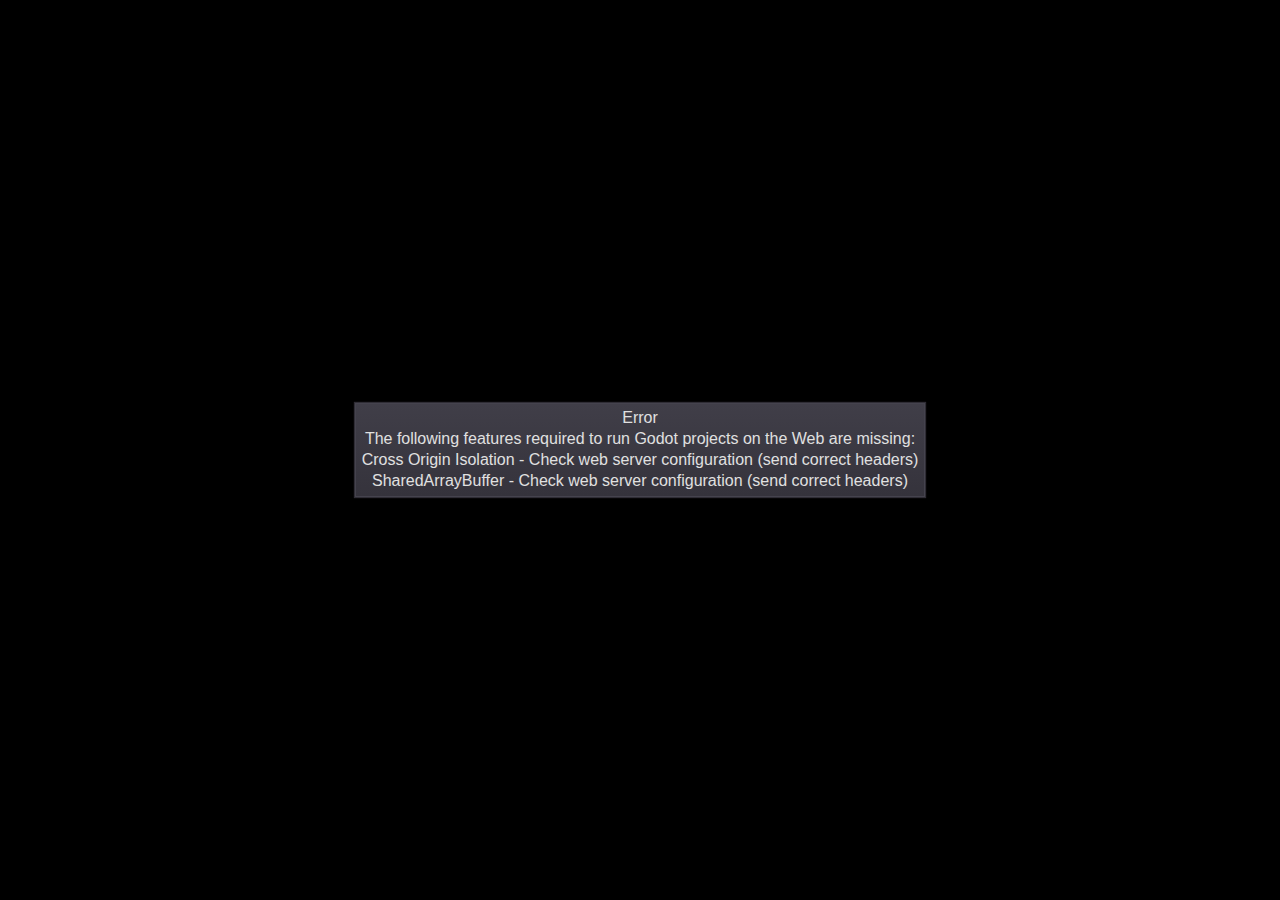
<file: assets/juego_del_caballero_oficial/index.html>
<!DOCTYPE html>
<html lang="en">
	<head>
		<meta charset="utf-8">
		<meta name="viewport" content="width=device-width, user-scalable=no">
		<title>Primer Juego</title>
		<style>
body {
	touch-action: none;
	margin: 0;
	border: 0 none;
	padding: 0;
	text-align: center;
	background-color: black;
}

#canvas {
	display: block;
	margin: 0;
	color: white;
}

#canvas:focus {
	outline: none;
}

.godot {
	font-family: 'Noto Sans', 'Droid Sans', Arial, sans-serif;
	color: #e0e0e0;
	background-color: #3b3943;
	background-image: linear-gradient(to bottom, #403e48, #35333c);
	border: 1px solid #45434e;
	box-shadow: 0 0 1px 1px #2f2d35;
}

/* Status display */

#status {
	position: absolute;
	left: 0;
	top: 0;
	right: 0;
	bottom: 0;
	display: flex;
	justify-content: center;
	align-items: center;
	/* don't consume click events - make children visible explicitly */
	visibility: hidden;
}

#status-progress {
	width: 366px;
	height: 7px;
	background-color: #38363A;
	border: 1px solid #444246;
	padding: 1px;
	box-shadow: 0 0 2px 1px #1B1C22;
	border-radius: 2px;
	visibility: visible;
}

@media only screen and (orientation:portrait) {
	#status-progress {
		width: 61.8%;
	}
}

#status-progress-inner {
	height: 100%;
	width: 0;
	box-sizing: border-box;
	transition: width 0.5s linear;
	background-color: #202020;
	border: 1px solid #222223;
	box-shadow: 0 0 1px 1px #27282E;
	border-radius: 3px;
}

#status-indeterminate {
	height: 42px;
	visibility: visible;
	position: relative;
}

#status-indeterminate > div {
	width: 4.5px;
	height: 0;
	border-style: solid;
	border-width: 9px 3px 0 3px;
	border-color: #2b2b2b transparent transparent transparent;
	transform-origin: center 21px;
	position: absolute;
}

#status-indeterminate > div:nth-child(1) { transform: rotate( 22.5deg); }
#status-indeterminate > div:nth-child(2) { transform: rotate( 67.5deg); }
#status-indeterminate > div:nth-child(3) { transform: rotate(112.5deg); }
#status-indeterminate > div:nth-child(4) { transform: rotate(157.5deg); }
#status-indeterminate > div:nth-child(5) { transform: rotate(202.5deg); }
#status-indeterminate > div:nth-child(6) { transform: rotate(247.5deg); }
#status-indeterminate > div:nth-child(7) { transform: rotate(292.5deg); }
#status-indeterminate > div:nth-child(8) { transform: rotate(337.5deg); }

#status-notice {
	margin: 0 100px;
	line-height: 1.3;
	visibility: visible;
	padding: 4px 6px;
	visibility: visible;
}
		</style>
		<link id='-gd-engine-icon' rel='icon' type='image/png' href='index.icon.png' />
<link rel='apple-touch-icon' href='index.apple-touch-icon.png'/>

	</head>
	<body>
		<canvas id="canvas">
			HTML5 canvas appears to be unsupported in the current browser.<br >
			Please try updating or use a different browser.
		</canvas>
		<div id="status">
			<div id="status-progress" style="display: none;" oncontextmenu="event.preventDefault();">
				<div id ="status-progress-inner"></div>
			</div>
			<div id="status-indeterminate" style="display: none;" oncontextmenu="event.preventDefault();">
				<div></div>
				<div></div>
				<div></div>
				<div></div>
				<div></div>
				<div></div>
				<div></div>
				<div></div>
			</div>
			<div id="status-notice" class="godot" style="display: none;"></div>
		</div>

		<script src="index.js"></script>
		<script>
const GODOT_CONFIG = {"args":[],"canvasResizePolicy":2,"executable":"index","experimentalVK":false,"fileSizes":{"index.pck":6735936,"index.wasm":49282035},"focusCanvas":true,"gdextensionLibs":[]};
const engine = new Engine(GODOT_CONFIG);

(function () {
	const INDETERMINATE_STATUS_STEP_MS = 100;
	const statusProgress = document.getElementById('status-progress');
	const statusProgressInner = document.getElementById('status-progress-inner');
	const statusIndeterminate = document.getElementById('status-indeterminate');
	const statusNotice = document.getElementById('status-notice');

	let initializing = true;
	let statusMode = 'hidden';

	let animationCallbacks = [];
	function animate(time) {
		animationCallbacks.forEach((callback) => callback(time));
		requestAnimationFrame(animate);
	}
	requestAnimationFrame(animate);

	function animateStatusIndeterminate(ms) {
		const i = Math.floor((ms / INDETERMINATE_STATUS_STEP_MS) % 8);
		if (statusIndeterminate.children[i].style.borderTopColor === '') {
			Array.prototype.slice.call(statusIndeterminate.children).forEach((child) => {
				child.style.borderTopColor = '';
			});
			statusIndeterminate.children[i].style.borderTopColor = '#dfdfdf';
		}
	}

	function setStatusMode(mode) {
		if (statusMode === mode || !initializing) {
			return;
		}
		[statusProgress, statusIndeterminate, statusNotice].forEach((elem) => {
			elem.style.display = 'none';
		});
		animationCallbacks = animationCallbacks.filter(function (value) {
			return (value !== animateStatusIndeterminate);
		});
		switch (mode) {
		case 'progress':
			statusProgress.style.display = 'block';
			break;
		case 'indeterminate':
			statusIndeterminate.style.display = 'block';
			animationCallbacks.push(animateStatusIndeterminate);
			break;
		case 'notice':
			statusNotice.style.display = 'block';
			break;
		case 'hidden':
			break;
		default:
			throw new Error('Invalid status mode');
		}
		statusMode = mode;
	}

	function setStatusNotice(text) {
		while (statusNotice.lastChild) {
			statusNotice.removeChild(statusNotice.lastChild);
		}
		const lines = text.split('\n');
		lines.forEach((line) => {
			statusNotice.appendChild(document.createTextNode(line));
			statusNotice.appendChild(document.createElement('br'));
		});
	}

	function displayFailureNotice(err) {
		const msg = err.message || err;
		console.error(msg);
		setStatusNotice(msg);
		setStatusMode('notice');
		initializing = false;
	}

	const missing = Engine.getMissingFeatures();
	if (missing.length !== 0) {
		const missingMsg = 'Error\nThe following features required to run Godot projects on the Web are missing:\n';
		displayFailureNotice(missingMsg + missing.join('\n'));
	} else {
		setStatusMode('indeterminate');
		engine.startGame({
			'onProgress': function (current, total) {
				if (total > 0) {
					statusProgressInner.style.width = `${(current / total) * 100}%`;
					setStatusMode('progress');
					if (current === total) {
						// wait for progress bar animation
						setTimeout(() => {
							setStatusMode('indeterminate');
						}, 500);
					}
				} else {
					setStatusMode('indeterminate');
				}
			},
		}).then(() => {
			setStatusMode('hidden');
			initializing = false;
		}, displayFailureNotice);
	}
}());
		</script>
	</body>
</html>
</file>
